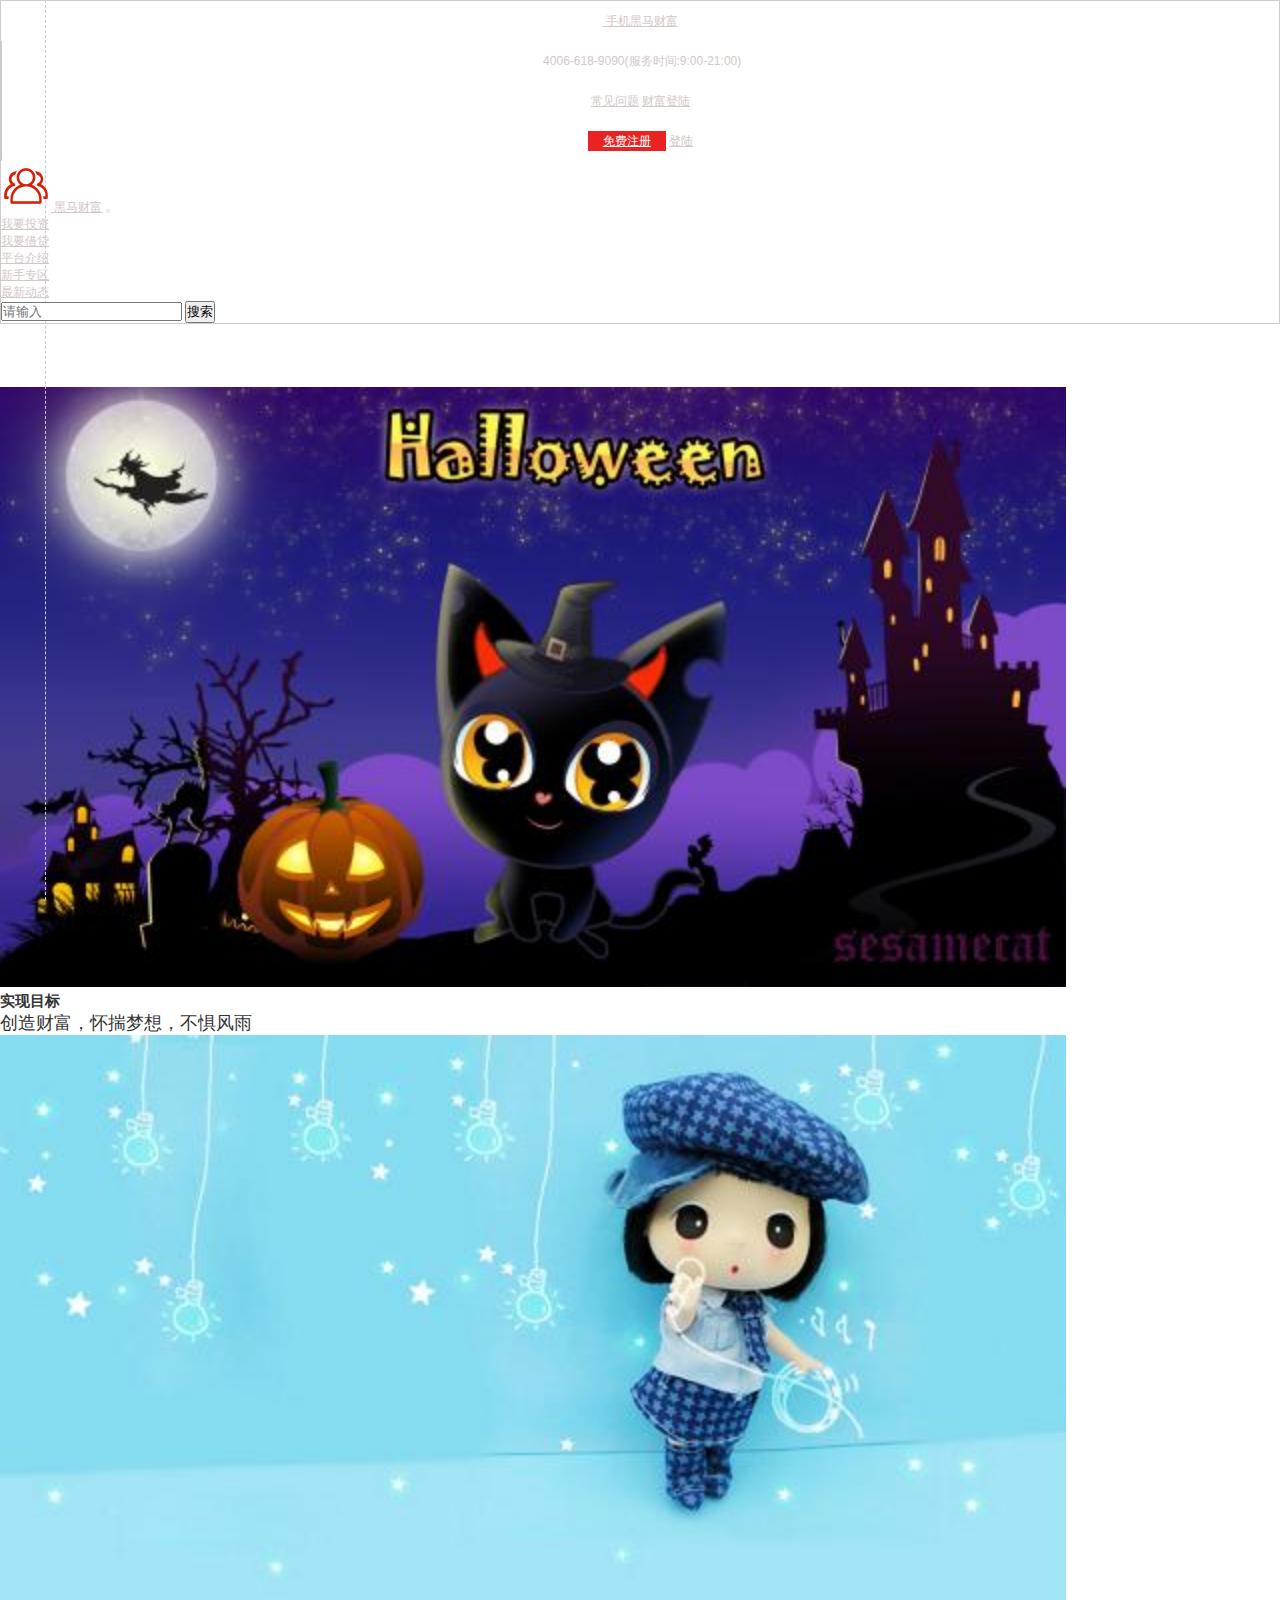
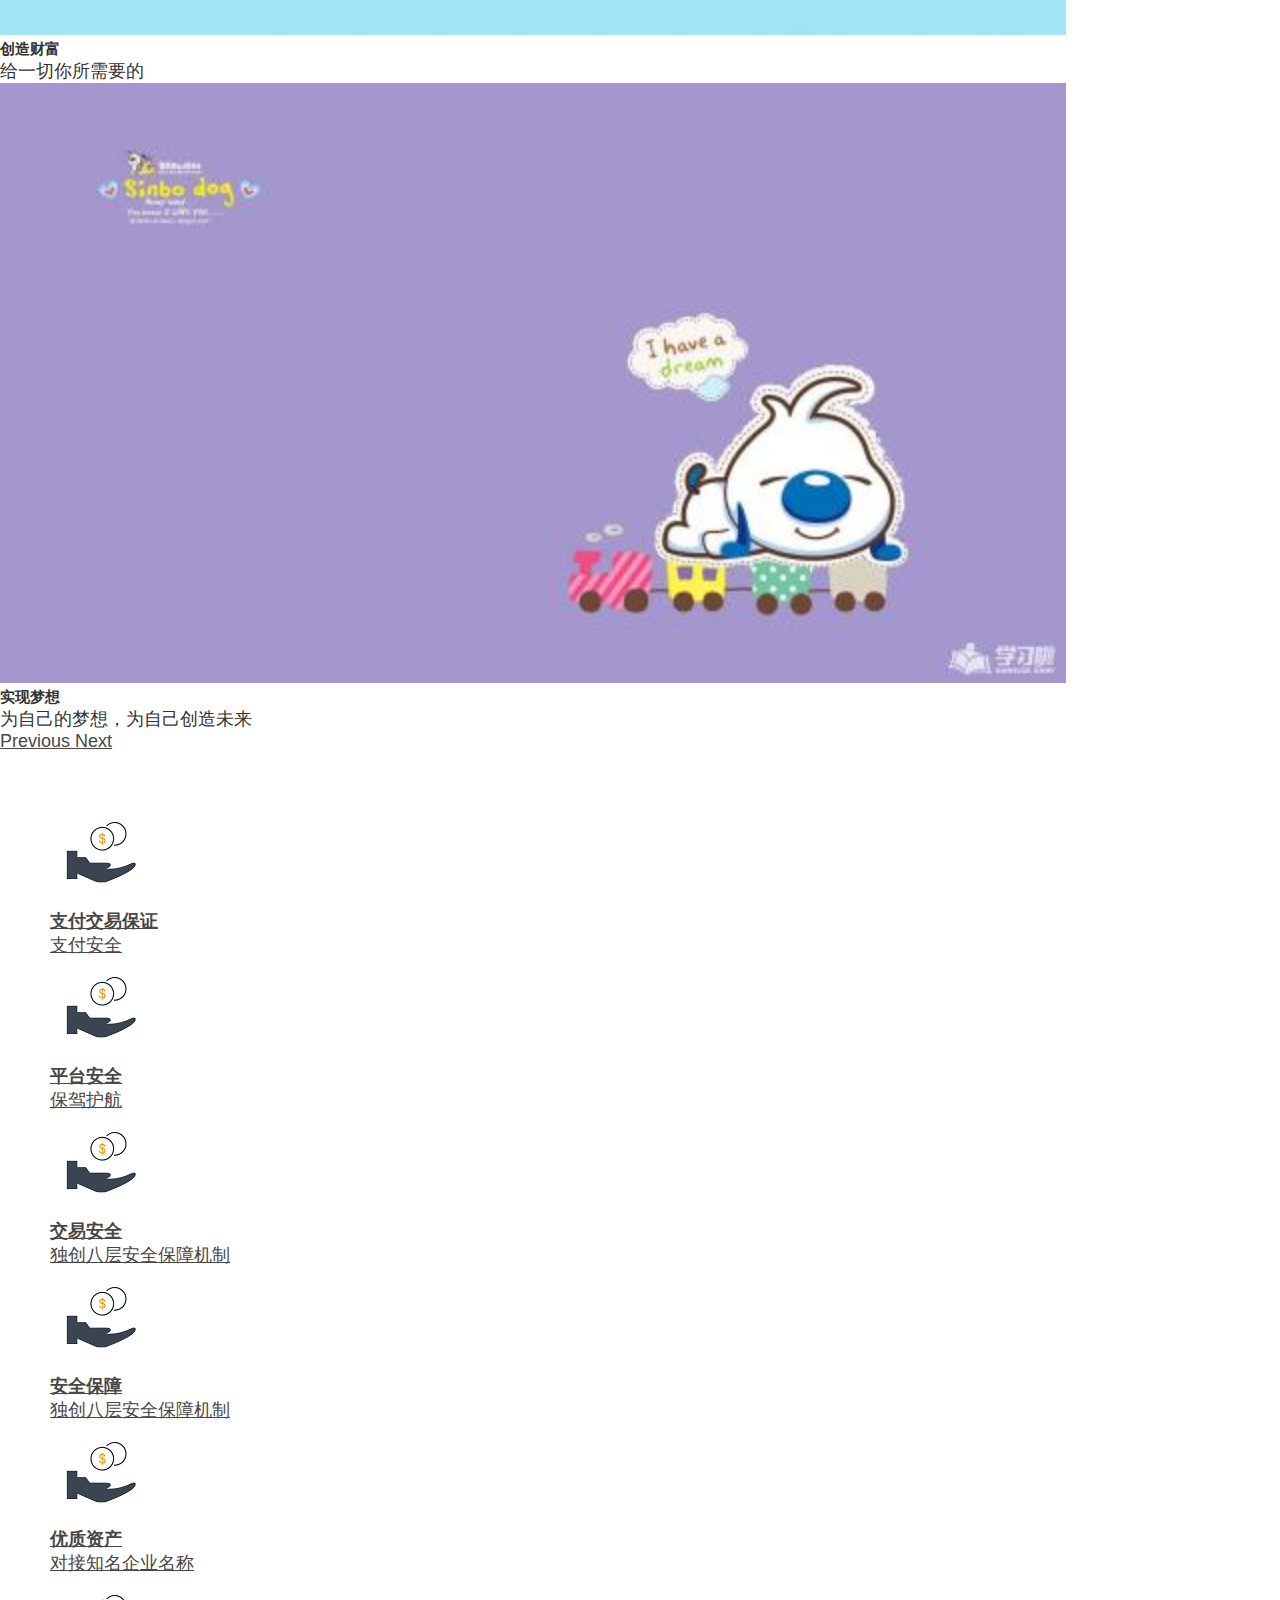
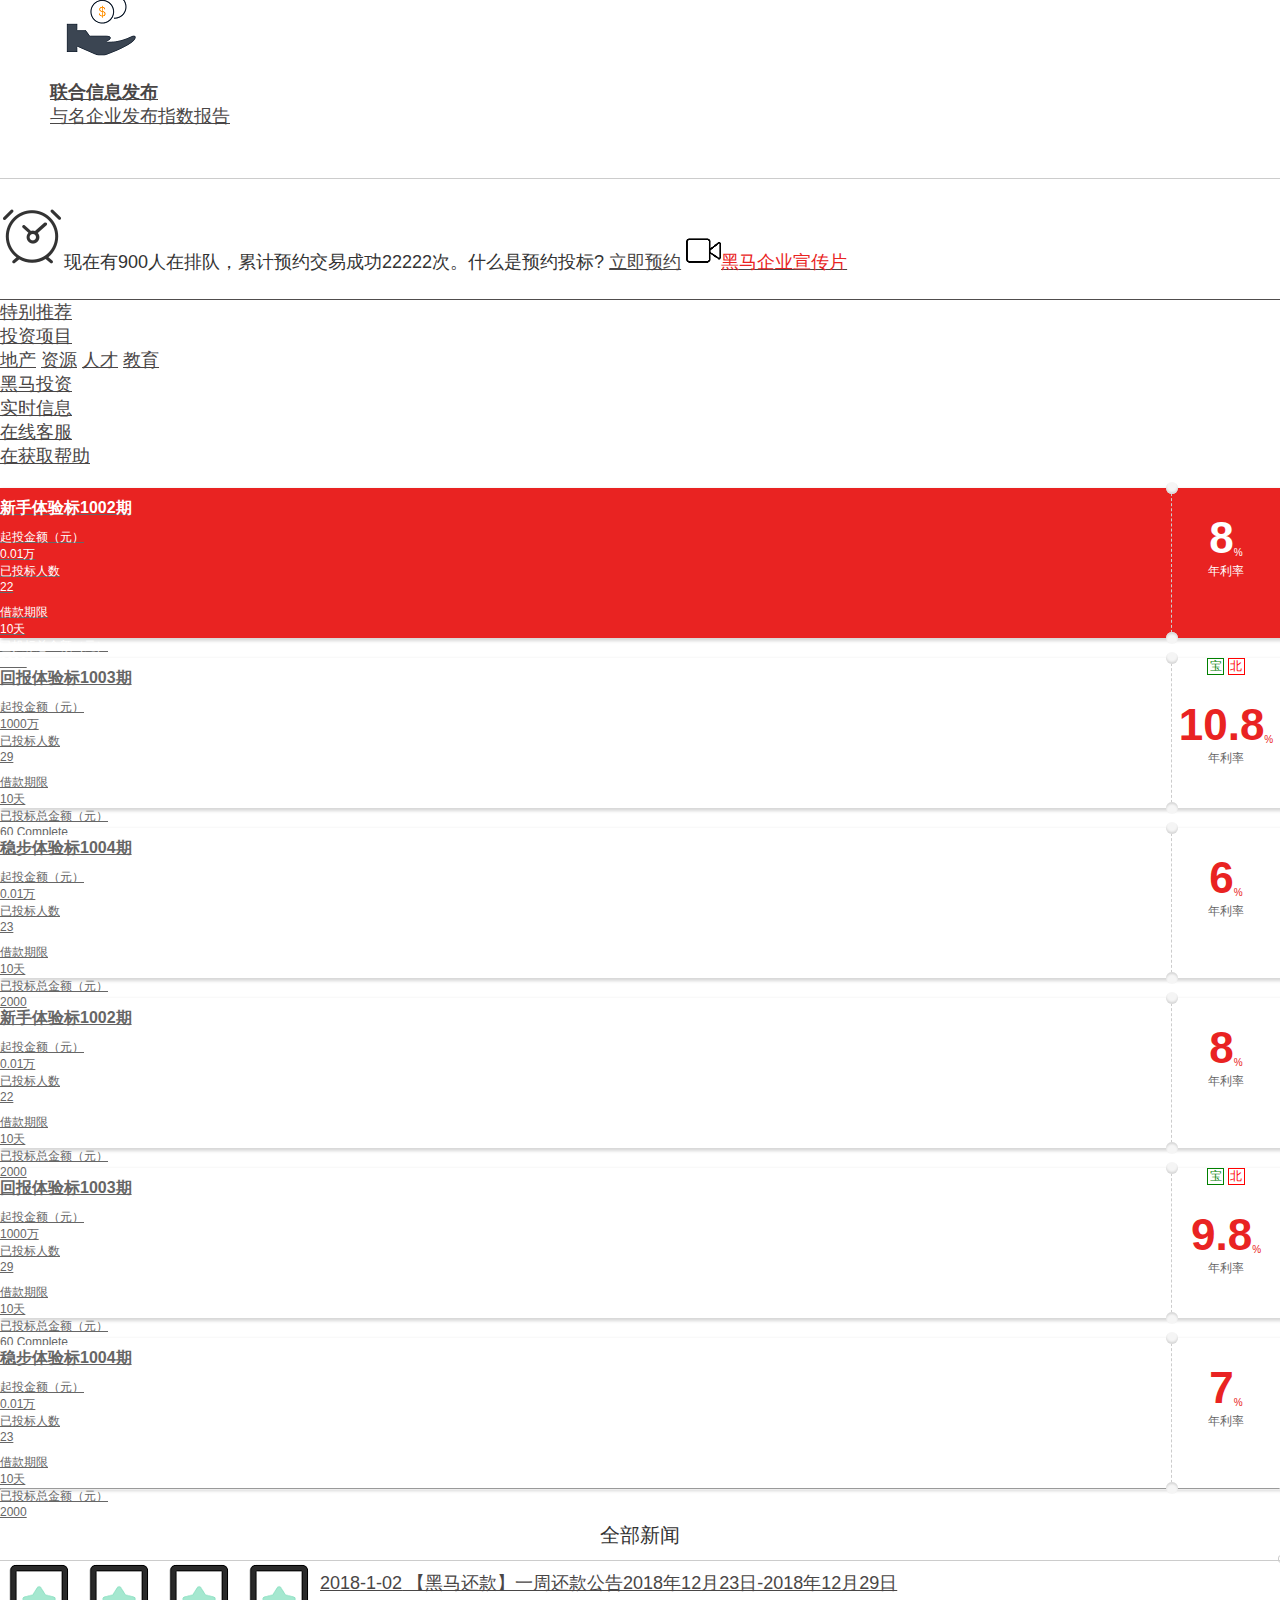
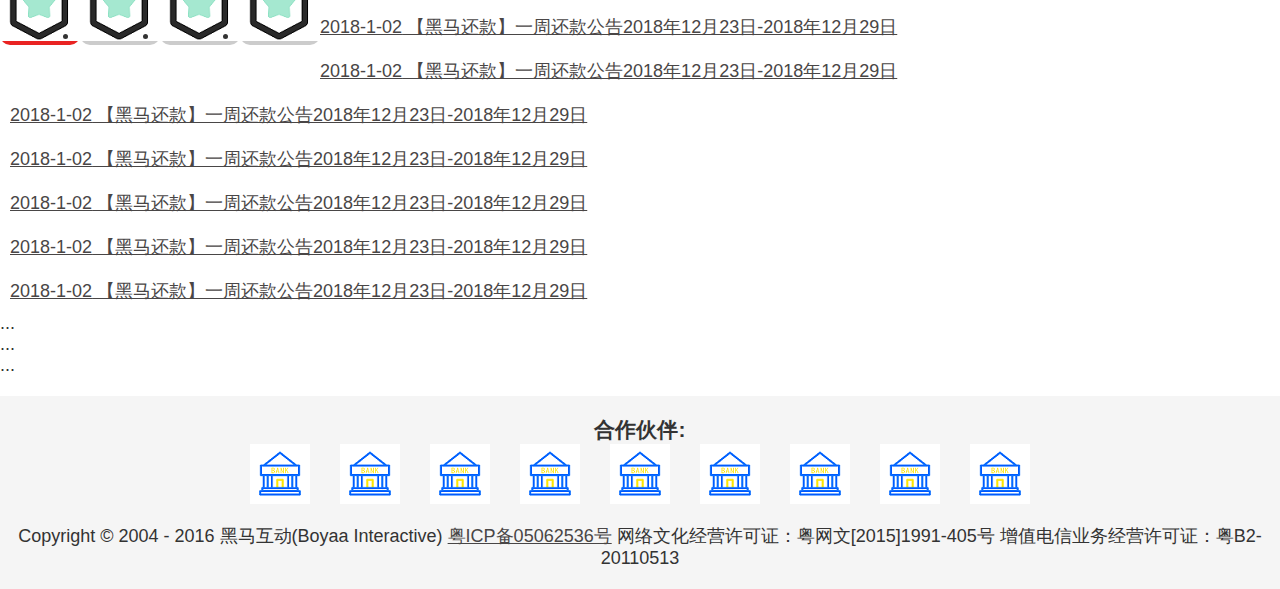
<file: heima/ha.html>
<!DOCTYPE html>
<html lang="zh">

<head>
    <meta charset="UTF-8">
    <meta name="viewport" content="width=device-width, initial-scale=1.0">
    <meta http-equiv="X-UA-Compatible" content="ie=edge">
    <title>Document</title>
    <!-- 新 Bootstrap4 核心 CSS 文件 -->
    <link rel="stylesheet" href="https://cdn.staticfile.org/twitter-bootstrap/4.1.0/css/bootstrap.min.css">
    <link rel="stylesheet" href="comm.css">
</head>
<body>
    <!-- 顶部 -->
    <header class="heima_topBar hidden-sm hidden-xs bg-danger">
        <div class="container">
            <div class="row">
                <div class="col-md-2">
                    <a href="#" class="heima_app">
                        <span class="heima_icon heima_icon_phone"></span>
                        <span>手机黑马财富</span>
                        <span class="glyphicon glyphicon-menu-down"></span>
                        <img src="img/二维码 .png" alt="">
                    </a>
                </div>
                <div class="col-md-5">
                    <span class="heima_icon heima_icon_tel"></span>
                    <span>4006-618-9090(服务时间:9:00-21:00)</span>

                </div>
                <div class="col-md-2">
                    <a href="#">常见问题</a>
                    <a href="#" class="m_110">财富登陆</a>
                </div>
                <div class="col-md-3">
                    <a href="#" type="button" class="btn btn-danger btn-sm btn-register">免费注册</a>
                    <a href="#" type="button" class="btn btn-link btn-sm btnlogin">登陆</a>

                </div>
            </div>
        </div>
        <!-- 2 -->
        <nav class="navbar navbar-expand-md bg-primary navbar-dark">
            <a class="navbar-brand" href="#">
                <img src="img/团队.png"
                    alt="logo" style="width:50px;">
            </a>
            <a class="navbar-brand" href="#">黑马财富</a>
            <button class="navbar-toggler" type="button" data-toggle="collapse" data-target="#collapsibleNavbar">
                <span class="navbar-toggler-icon"></span>
            </button>
            <div class="collapse navbar-collapse" id="collapsibleNavbar">
                <ul class="navbar-nav">
                    <li class="nav-item">
                        <a class="nav-link" href="#">我要投资</a>
                    </li>
                    <li class="nav-item">
                        <a class="nav-link" href="#">我要借贷</a>
                    </li>
                    <li class="nav-item">
                        <a class="nav-link" href="#">平台介绍</a>
                    </li>
                    <li class="nav-item">
                        <a class="nav-link" href="#">新手专区</a>
                    </li>
                    <li class="nav-item">
                        <a class="nav-link" href="#">最新动态</a>
                    </li>

                </ul>
            </div>

            <nav class="navbar navbar-expand-sm bg-dark navbar-dark">
                <form class="form-inline">
                    <input class="form-control" type="text" placeholder="请输入">
                    <button class="btn btn-danger bg-danger" type="button">搜索</button>
                </form>
            </nav>
        </nav>

    </header>
    <div id="carouselExampleIndicators" class="carousel slide" data-ride="carousel">
        <ol class="carousel-indicators">
            <li data-target="#carouselExampleIndicators" data-slide-to="0" class="active"></li>
            <li data-target="#carouselExampleIndicators" data-slide-to="1"></li>
            <li data-target="#carouselExampleIndicators" data-slide-to="2"></li>
        </ol>
        <div class="carousel-inner">
            <div class="carousel-item active">
                <img class="d-block w-100" src="img/3.jpg"
                    alt="First slide" style=" height: 600px">
                <div class="carousel-caption d-none d-md-block">
                    <h5>实现目标</h5>
                    <p>创造财富，怀揣梦想，不惧风雨</p>
                </div>
            </div>
            <div class="carousel-item">
                <img class="d-block w-100" src="img/1.jpg"
                    alt="Second slide " style=" height: 600px">
                <div class="carousel-caption d-none d-md-block">
                    <h5>创造财富</h5>
                    <p>给一切你所需要的</p>
                </div>
            </div>
            <div class="carousel-item">
                <img class="d-block w-100" src="img/2.jpg"
                    alt="Third slide" style=" height: 600px">
                <div class="carousel-caption d-none d-md-block">
                    <h5>实现梦想</h5>
                    <p>为自己的梦想，为自己创造未来</p>
                </div>
            </div>
        </div>
        <a class="carousel-control-prev" href="#carouselExampleIndicators" role="button" data-slide="prev">
            <span class="carousel-control-prev-icon" aria-hidden="true"></span>
            <span class="sr-only">Previous</span>
        </a>
        <a class="carousel-control-next" href="#carouselExampleIndicators" role="button" data-slide="next">
            <span class="carousel-control-next-icon" aria-hidden="true"></span>
            <span class="sr-only">Next</span>
        </a>
    </div>
    <div class="heima_info hidden-xs">
        <div class="container-fluid">
            <div class="container">
                <div class="row">
                    <div class="col-md-4 col-sm-6">
                        <a href="">
                            <div class="media">
                                <div class="media-left">
                                    <span class="heima_icon heima_icon_E903"></span>

                                </div>
                                <div class="media-boby">
                                    <h4 class="media-heading">支付交易保证</h4>
                                    <p>支付安全</p>
                                </div>
                            </div>
                        </a>
                    </div>
                    <div class="col-md-4 col-sm-6">
                        <a href="#">
                            <div class="media">
                                <div class="emdia-left">
                                    <span class="heima_icon heima_icon_E901"> </span>
                                </div>
                                <div class="media-baby">
                                    <h4 class="media-heading">平台安全</h4>
                                    <p>保驾护航</p>
                                </div>
                            </div>
                        </a>

                    </div>
                    <div class="col-md-4 col-sm-6">
                        <a href="">
                            <div class="media">
                                <div class="media-left">
                                    <span class="heima_icon heima_icon_E904"></span>
                                </div>
                                <div class="media-baby">
                                    <h4 class="media-heading">交易安全</h4>
                                    <p>独创八层安全保障机制</p>
                                </div>
                            </div>
                        </a>
                    </div>
                    <div class="col-md-4 col-sm-6">
                        <a href="">
                            <div class="media">
                                <div class="media-left">
                                    <span class="heima_icon heima_icon_E904"></span>
                                </div>
                                <div class="media-baby">
                                    <h4 class="media-heading">安全保障</h4>
                                    <p>独创八层安全保障机制</p>
                                </div>
                            </div>
                        </a>
                    </div>
                    <div class="col-md-4 col-sm-6">
                        <a href="">
                            <div class="media">
                                <div class="media-left">
                                    <span class="heima_icom heima_icon_E902"></span>
                                </div>
                                <div class="media-baby">
                                    <h4 class="media-heading">优质资产</h4>
                                    <p>对接知名企业名称</p>
                                </div>
                            </div>
                        </a>
                    </div>
                    <div class="col-md-4 col-sm-6">
                        <a href="">
                            <div class="media">
                                <div class="media-left">
                                    <span class="heima_icom heima_icon_E907"></span>
                                </div>
                                <div class="media-baby">
                                    <h4 class="media-heading">联合信息发布</h4>
                                    <p>与名企业发布指数报告</p>
                                </div>
                            </div>
                        </a>
                    </div>
                </div>
            </div>
        </div>
    </div>
    <!-- 预约 -->
    <div class="heima_book">
        <div class="container">
            <div class="pull-left">
                <span class="heima_icom heima_icon_E906">现在有900人在排队，累计预约交易成功22222次。什么是预约投标?</span>
                <a class="book_link" href="">立即预约</a>
                <a href="">
                    <span class="heima_icom heima_icon_E905">黑马企业宣传片</span>
                </a>
            </div>
            <div class="pull-right hidden-xs">

            </div>
        </div>
    </div>
    <div class="container-fluid py-3">
        <ul class="nav nav-tabs">
            <div class="col">
                <li class="nav-item">
                    <a class="nav-link active" href="#">特别推荐</a>
                </li>
            </div>
            <div class="col">
                <li class="nav-item dropdown">
                    <a class="nav-link dropdown-toggle" data-toggle="dropdown" href="#" role="button" aria-haspopup="true"
                        aria-expanded="false">投资项目</a>
                    <div class="dropdown-menu">
                        <a class="dropdown-item" href="#">地产</a>
                        <a class="dropdown-item" href="#">资源</a>
                        <a class="dropdown-item" href="#">人才</a>

                        <a class="dropdown-item" href="#">教育</a>
                    </div>
                </li>
            </div>
            <div class="col">
                <li class="nav-item ">
                    <a class="nav-link" href="#">黑马投资</a>
                </li>
            </div>
            <div class="col">
                <li class="nav-item">
                    <a class="nav-link disabled" href="#">实时信息</a>
                </li>
            </div>
            <div class="col">
                <li class="nav-item">
                    <a class="nav-link disabled" href="#">在线客服</a>
                </li>
            </div>
            <div class="col">
                <li class="nav-item">
                    <a class="nav-link disabled" href="#">在获取帮助</a>
                </li>
            </div>
        </ul>

    </div>
    <div class="row">
        <div class="col-sm">
            <a href="#" class="product_box active">
                <div class="product_box_right">
                    <p><b>8</b><sub>%</sub></p>
                    <p>年利率</p>
                </div>
                <div class="product_box_left">
                    <h3 class="text-center">新手体验标1002期</h3>
                    <div class="row">
                        <div class="col-sm">
                            <p>起投金额（元）</p>
                            <p>0.01万</p>

                        </div>
                        <div class="col-sm">
                            <p>已投标人数</p>
                            <p>22</p>
                        </div>
                    </div>

                    <div class="row">
                        <div class="col-sm">
                            <p>借款期限</p>
                            <p>10天</p>

                        </div>
                        <div class="col-sm">
                            <p>已投标总金额（元）</p>
                            <p>2000</p>
                        </div>
                    </div>

                </div>
            </a>

        </div>
        <div class="col-sm">
            <a href="#" class="product_box ">
                <div class="product_box_right">
                    <div class="toolTip_box">
                        <span class="bao" data-toggle="tooltip" data-palcement="top" title="微金宝">宝</span>
                        <span class="bei" data-toggle="tooltip" data-palcement="top" title="北京市">北</span>
                    </div>
                    <p><b>10.8</b><sub>%</sub></p>
                    <p>年利率</p>
                </div>
                <div class="product_box_left">
                    <h3 class="text-center">回报体验标1003期</h3>
                    <div class="row">
                        <div class="col-sm">
                            <p>起投金额（元）</p>
                            <p>1000万</p>

                        </div>
                        <div class="col-sm">
                            <p>已投标人数</p>
                            <p>29</p>
                        </div>
                    </div>

                    <div class="row">
                        <div class="col-sm">
                            <p>借款期限</p>
                            <p>10天</p>

                        </div>
                        <div class="col-sm">
                            <p>已投标总金额（元）</p>
                            <!-- <p>2000</p> -->
                            <div class="progress">
                                <div class="progress-bar"role="progressbar"aria-valuenow="60"aria-valuenow="0"aria-valuemin='0'aria-valuemax="100"style="width:60%;">
                                    <span class="sr-only">60 Complete</span>
                                </div>
                            </div>
                        </div>
                    </div>

                </div>
            </a>
        </div>
        <div class="col-sm">
            <a href="#" class="product_box ">
                <div class="product_box_right">
                    <p><b>6</b><sub>%</sub></p>
                    <p>年利率</p>
                </div>
                <div class="product_box_left">
                    <h3 class="text-center">稳步体验标1004期</h3>
                    <div class="row">
                        <div class="col-sm">
                            <p>起投金额（元）</p>
                            <p>0.01万</p>

                        </div>
                        <div class="col-sm">
                            <p>已投标人数</p>
                            <p>23</p>
                        </div>
                    </div>

                    <div class="row">
                        <div class="col-sm">
                            <p>借款期限</p>
                            <p>10天</p>

                        </div>
                        <div class="col-sm">
                            <p>已投标总金额（元）</p>
                            <p>2000</p>
                        </div>
                    </div>

                </div>
            </a>
        </div>
    
    </div>
    <div class="row">
            <div class="col-sm">
                <a href="#" class="product_box ">
                    <div class="product_box_right">
                        <p><b>8</b><sub>%</sub></p>
                        <p>年利率</p>
                    </div>
                    <div class="product_box_left">
                        <h3 class="text-center">新手体验标1002期</h3>
                        <div class="row">
                            <div class="col-sm">
                                <p>起投金额（元）</p>
                                <p>0.01万</p>
    
                            </div>
                            <div class="col-sm">
                                <p>已投标人数</p>
                                <p>22</p>
                            </div>
                        </div>
    
                        <div class="row">
                            <div class="col-sm">
                                <p>借款期限</p>
                                <p>10天</p>
    
                            </div>
                            <div class="col-sm">
                                <p>已投标总金额（元）</p>
                                <p>2000</p>
                            </div>
                        </div>
    
                    </div>
                </a>
    
            </div>
            <div class="col-sm">
                <a href="#" class="product_box ">
                    <div class="product_box_right">
                        <div class="toolTip_box">
                            <span class="bao" data-toggle="tooltip" data-palcement="top" title="微金宝">宝</span>
                            <span class="bei" data-toggle="tooltip" data-palcement="top" title="北京市">北</span>
                        </div>
                        <p><b>9.8</b><sub>%</sub></p>
                        <p>年利率</p>
                    </div>
                    <div class="product_box_left">
                        <h3 class="text-center">回报体验标1003期</h3>
                        <div class="row">
                            <div class="col-sm">
                                <p>起投金额（元）</p>
                                <p>1000万</p>
    
                            </div>
                            <div class="col-sm">
                                <p>已投标人数</p>
                                <p>29</p>
                            </div>
                        </div>
    
                        <div class="row">
                            <div class="col-sm">
                                <p>借款期限</p>
                                <p>10天</p>
    
                            </div>
                            <div class="col-sm">
                                <p>已投标总金额（元）</p>
                                <!-- <p>2000</p> -->
                                <div class="progress">
                                    <div class="progress-bar"role="progressbar"aria-valuenow="60"aria-valuenow="0"aria-valuemin='0'aria-valuemax="100"style="width:60%;">
                                        <span class="sr-only">60 Complete</span>
                                    </div>
    
                                </div>
    
                            </div>
    
                            
    
                        </div>
    
                    </div>
                </a>
            </div>
            <div class="col-sm">
                <a href="#" class="product_box ">
                    <div class="product_box_right">
                        <p><b>7</b><sub>%</sub></p>
                        <p>年利率</p>
                    </div>
                    <div class="product_box_left">
                        <h3 class="text-center">稳步体验标1004期</h3>
                        <div class="row">
                            <div class="col-sm">
                                <p>起投金额（元）</p>
                                <p>0.01万</p>
    
                            </div>
                            <div class="col-sm">
                                <p>已投标人数</p>
                                <p>23</p>
                            </div>
                        </div>
    
                        <div class="row">
                            <div class="col-sm">
                                <p>借款期限</p>
                                <p>10天</p>
    
                            </div>
                            <div class="col-sm">
                                <p>已投标总金额（元）</p>
                                <p>2000</p>
                            </div>
                        </div>
    
                    </div>
                </a>
            </div>
           
        </div>
        <hr>
        <div class="heima_news py-5">
                <div class="container">
                    <div class="row">
                        <div class="col-md-2 col-md-offset-2">
                            <div class="news_title">全部新闻</div>
                        </div>
                        <div class="col-md-1">
                            <div class="news_line hidden-sm hidden-xs"></div>
                            <!-- Nzv tsbs -->
                            <ul class="nav nav-tabs-news" role="tablist">
                                <li role="presentation" class="active">
                                    <a href="#home" aria-controls="home" role="tab" data-tooggle="tab">
                                        <span class="heima_icon heima_icon_new01"></span> </a>
                                </li>
                                <li role="presentation">
                                    <a href="#profile" aria-controls="profile" role="tab" data-tooggle="tab">
                                        <span class="heima_icon heima_icon_new02"></span> </a>
                                </li>
                                <li role="presentation">
                                    <a href="#messages" aria-controls="messages" role="tab" data-tooggle="tab">
                                        <span class="heima_icon heima_icon_new03"></span> </a>
                                </li>
                                <li role="presentation">
                                    <a href="#settings" aria-controls="settings" role="tab" data-tooggle="tab">
                                        <span class="heima_icon heima_icon_new04"></span> </a>
                                </li>
                            </ul>
        
                        </div>
                        <div class="col-md-7">
                            <!-- Tab panes -->
                            <div class="tab-content">
                                <div role="tabpanel" class="tab-pane active" id="home">
                                    <ul>
                                        <li>
                                            <a href="#"><span class="hidden-xs">2018-1-02</span>
                                                【黑马还款】一周还款公告2018年12月23日-2018年12月29日
                                            </a>
                                        </li>
                                        <li>
                                            <a href="#"><span class="hidden-xs">2018-1-02</span>
                                                【黑马还款】一周还款公告2018年12月23日-2018年12月29日
                                            </a>
                                        </li>
                                        <li>
                                            <a href="#"><span class="hidden-xs">2018-1-02</span>
                                                【黑马还款】一周还款公告2018年12月23日-2018年12月29日
                                            </a>
                                        </li>
                                        <li>
                                            <a href="#"><span class="hidden-xs">2018-1-02</span>
                                                【黑马还款】一周还款公告2018年12月23日-2018年12月29日
                                            </a>
                                        </li>
                                        <li>
                                            <a href="#"><span class="hidden-xs">2018-1-02</span>
                                                【黑马还款】一周还款公告2018年12月23日-2018年12月29日
                                            </a>
                                        </li>
                                        <li>
                                            <a href="#"><span class="hidden-xs">2018-1-02</span>
                                                【黑马还款】一周还款公告2018年12月23日-2018年12月29日
                                            </a>
                                        </li>
                                        <li>
                                            <a href="#"><span class="hidden-xs">2018-1-02</span>
                                                【黑马还款】一周还款公告2018年12月23日-2018年12月29日
                                            </a>
                                        </li>
                                        <li>
                                            <a href="#"><span class="hidden-xs">2018-1-02</span>
                                                【黑马还款】一周还款公告2018年12月23日-2018年12月29日
                                            </a>
                                        </li>
        
                                    </ul>
                                </div>
                                <div role="tabpabel" class="tab-pane" id="profile">...</div>
                                <div role="tabpabel" class="tab-pane" id="messages">...</div>
                                <div role="tabpabel" class="tab-pane" id="settings">...</div>
                            </div>
                        </div>
                    </div>
                </div>
            </div>
            <!-- footer 模块 -->
            <footer class="heima_partner py-3">
                <div class="container">
                    <h3>合作伙伴:</h3>
                    <ul>
                        <li><a href="#" class="heima_icon heima_icon_partner01"></a></li>
                        <li><a href="#" class="heima_icon heima_icon_partner02"></a></li>
                        <li><a href="#" class="heima_icon heima_icon_partner03"></a></li>
                        <li><a href="#" class="heima_icon heima_icon_partner04"></a></li>
                        <li><a href="#" class="heima_icon heima_icon_partner05"></a></li>
                        <li><a href="#" class="heima_icon heima_icon_partner06"></a></li>
                        <li><a href="#" class="heima_icon heima_icon_partner07"></a></li>
                        <li><a href="#" class="heima_icon heima_icon_partner08"></a></li>
                        <li><a href="#" class="heima_icon heima_icon_partner09"></a></li>
                    </ul>
                    <p class="copycright">Copyright © 2004 - 2016 黑马互动(Boyaa Interactive) <a href="#">粤ICP备05062536号</a> 网络文化经营许可证：粤网文[2015]1991-405号 增值电信业务经营许可证：粤B2-20110513</p>
                </div>
            </footer>
    <script src="https://cdn.staticfile.org/jquery/3.2.1/jquery.min.js"></script>
    <script src="https://cdn.staticfile.org/popper.js/1.12.5/umd/popper.min.js"></script>
    <script src="https://cdn.staticfile.org/twitter-bootstrap/4.1.0/js/bootstrap.min.js"></script>
    
</body>

</html>
</file>
<file: heima/comm.css>
*{
    margin: 0;
    padding: 0;

}
body{
    
    font-size: 18px;
    color: #333;
    font-family: "Microsoft YaHei",sans-serif;
}
a{
    color: rgb(73, 70, 70);

}
a:hover{
    color: #333;
    text-decoration: none;
}
.heima_icon{
    font-family: itheima;
}
.heima_icon_phone::before{
    content: url()
}
.heima_icon_tel::before{
    content: url()
}
.heima_topBar{
    border:1px solid #ccc;
    font-size: 12px;
    color: rgb(211, 200, 200);
    position: relative;
    z-index: 1001;
}
.heima_topBar a{
    color: rgb(212, 199, 199);
}
.heima_topBar a:hover{
    color: rgb(202, 187, 187);
}

.heima_topBar>.container>.row>div{
    height: 40px;
    line-height: 40px;
    text-align: center;
}
.heima_topBar > .container > .row > div + div{
    border-left: 1px solid #ccc;
}
.heima_app{
    position: relative;
    display: block;
}
.heima_app img{
    display: none;
    z-index: 10000;
}
.heima_app:hover img{
    display: block;
    position: absolute;
    top:40px;
    left: 50%;
    border: 1px solid #ccc;
    border-top: none;
    margin-left: -60px;
}
.heima_topBar .btn-register{
    background:#e92322;
    color: #fff;
    padding: 3px 15px;
    

}
.heima_topBar .btn-register:hover{
    color: #fff;
    border-color: #e92322;
}
.heima_topBar .btn-login:hover{
    text-decoration: none;
   
}
.heima_info{
    padding: 50px;
    border-bottom: 1px solid #ccc;
}
.heima_info> .container{
    width: 910px;
}
.heima_info .heima_icon{
    font-size: 30px;
}
.heima_icon .col-md-4{
    padding: 10px;
}
.heima_info a:hover{
    color: #E92322;
}
/* 字体图标 */
.heima_icon_E903::before{
    content: url(img/交易.png)
}
.heima_icon_E907::before{
    content: url(img/交易.png)
}
.heima_icon_E901::before{
    content: url(img/交易.png)
}
.heima_icon_E900::before{
    content: url(img/交易.png)
}
.heima_icon_E904::before{
    content: url(img/交易.png)
}
.heima_icon_E902::before{
    content: url(img/交易.png)
}
/* 预约 */
.heima_book{
    padding: 25px 0;
    border-bottom: 1px solid rgb(80, 77, 77);
    
}
.heima_book > .container{
    width: 910px;
    
}
@media screen and (max-width: 768px){
    .heima_book > .container{
        width: 100%;
    }
    .heima_book .heima_icon{
        font-size: 24px;
    }
    .heima_book a:hover{
        color: #E92322;
       
    }
    .heima_book .book_link{
        color: #E92322;
        border-bottom: 1px dashed #E92322;
    }
    /* 字体图标 */
   
}
.heima_icon_E906::before{
    content: url(img/naozhong.png)
}
.heima_icon_E905::before{
    content: url(img/摄像.png)
}
.heima_icon_E905{
    color: #E92322
}
.heima_product{
    background: #f5f5f5;
    border-bottom: 1px solid #ccc;
    padding: 30px 0;
}
.nav-tabs-product{
    border-bottom: 1px solid #ccc;
}
.nav-tabs-product>li{
    float: left;
    padding-left: 20px;
}
.nav-tabs-product>li>a{
    margin-right: 2px;
    line-height: 1.42857143;
    border-radius: 4px 4px 0 0;
}
.nav-tabs-product>li:hover{
    background: #f5f5f5;
}
.nav-tabs-product>li.active>a,
.nav-tabs-product>li.active>a:hover
.nav-tabs-product>li.active>a:focus{
    color: #555;
    cursor: default;
    border: none;
    background: #f5f5f5;
    border-bottom: 3px solid #E92322;
}
.nav-tabs-product.nav-justified{
    width: 100%;
    border-bottom: 0;
}
.nav-tabs-product.nav-justified>li{
    float: none;
}
.nav-tabs-product.nav-justified>li>a{
    margin-bottom: 5px;
    text-align: center;
}
.nav-tabs-product.nav-justified>.dropdown .dropdown-menu
{
    top: auto;
    left: auto;
}
@media(max-width:767px){
.nav-tabs-product.nav-justified>li{
    display: table-cell;
    width: 1%;
}
.nav-tabs-product.nav-justified>li>a{
    margin-bottom: 0;
}
}
.nav-tabs-product.nav-justified>li>a{
    margin-right: 0;
    border-radius: 4px;
}
.nav-tabs-product.nav-justified>.active>a,
.nav-tabs-product.nav-justified>.active>a:hover,
.nav-tabs-product.nav-justified>.active>a:focus{
    border: 1px solid #ddd;
}
@media(max-width:767px){
    .nav-tabs-product.nav-justified>li>a{
        border-bottom: 1px solid #ddd;
        border-radius: 4px 4px 0 0;
    }
    .nav-tabs-product.nav-justified>.active>a,
    .nav-tabs-product.nav-justified>.active>a:hover,
    .nav-tabs-product.nav-justified>.active>a:focus{
        border-bottom-color: #fff;
    }
}
.nav-tabs-product-parent{
    width: 100%;
    overflow:hidden;
}
.product_box{
    height: 150px;
    width: 100%;
    display: block;
    background: #fff;
    box-shadow: 2px 2px 3px 1px #d8d8d8;
    margin-top: 20px;
    font-size: 12px;
    color: #666;
}
.product_box p{
    margin-bottom: 0;
}
.product_box.active{
    background: #E92322;
    position: relative;
}
.product_box.active::before{
    content:"\e915";
    font-family: heima;
    position: absolute;
    top: -7px;
    left: 0;
    color: #fff;
    font-size: 33px;
}
.product_box .product_box_left{
    overflow: hidden;
}
.product_box .product_box_left h3{
    font-size: 16px;
    margin: 10px 0;
}
.product_box.active .product_box_left{
    color: #fff;
}
.product_box .product_box_left>div{
    margin-top: 10px;
}
.product_box .product_box_left>div>p{
    width: 100%;
    height: 20px;
    overflow: hidden;
}
.product_box .product_box_left .progress{
    height: 10px;
}
.product_box .product_box_right{
    float: right;
    width: 108px;
    height: 100%;
    text-align: center;
    position: relative;
    border-left: 1px dashed #ccc;
}
.product_box .product_box_right::before,
.product_box .product_box_right::after{
    content: "";
    position: absolute;
    left: -6px;
    width: 12px;
    height: 12px;
    border-radius: 6px;
    background: #f5f5f5;
}
.product_box .product_box_right::before{
    top: -6px;
    box-shadow: 0 -2px 2px #d8d8d8 inset; 
}
.product_box .product_box_right::after{
    bottom: -6px;
    box-shadow: 0 2px 2px #d8d8d8 inset;
}
.product_box_right p:first-of-type{
    margin-bottom: 0;
    margin-top: 25px;
    color: #E92322;
}
.product_box.active .product_box_right p{
    color: #fff;
}
.product_box_right p:first-of-type b{
    font-size: 44px;
}
.product_box_right p:first-of-type sub{
    bottom: 0;
}
.toolTip_box{
    position: absolut;
    top: 15px;
    left: 0;
    text-align: center;
    width: 100%;
}
.toolTip_box>span{
    height: 15px;
    width: 15px;
    text-align: center;
    line-height: 15px;
    display: inline-block;
}
.toolTip_box .bao{
    color: green;
    border: 1px solid green;
}
.toolTip_box .bei{
    color:red;
    border: 1px solid red;
}


/* 新闻 */
.heima_news{
    padding: 20px 0;
}
.heima_news .news_title{
    width: 100%;
    border-bottom: 1px solid #ccc;
    font-size: 20px;
    height: 50px;
    line-height: 50px;
    text-align: center;
    position: relative;
}
.heima_news .news_title::after{
    content: "";
    position: absolute;
    bottom: -3px;
    right: -6px;
    width: 6px;
    height: 6px;
    border: 1px solid #ccc;
    border-radius: 3px;
}
.heima_news .news_line{
    position: absolute;
    top: 0;
    left: 45px;
    height: 100%;
    border-left: 1px dashed #ccc;
    width: 1px;
}

/* 新闻tab */
.nav-tabs-news{
    border: none;
}
.nav-tabs-news>li{
    float: left;
    margin-bottom: -1px;
}
.nav-tabs-news>li>a{
    margin-right: 0;
    border: none;
    height: 60px;
    line-height: 60px;
    width: 60px;
    border-radius: 30px;
    background: #ccc;
    margin-bottom: 60px;
    padding: 0;
    text-align: center;
}
/* 针对小屏幕设备 */
@media screen and (max-width:992px) and (main-width:768px){
    .nav-tabs-news>li>{
        width: 25%;
    }
    .nav-tabs-news>li>a{
        margin: 30px 0;
    }
}
@media (max-width:414px) {
    .heima_news .tab-pane>ul
    {
        margin-left: -35px;
        font-size: 5px;
    }
    .heima_news .tab-pane>ul>li{
        padding: 0px;
    }
}
.nav-tabs-news>li:last-child>a{
    margin-bottom: 0;
}
.nav-tabs-news>li>a> .heima_icon{
    font-size: 30px;
    color: #fff;
}
.nav-tabs-news>li>a:hover{
    border: none;
    background: #e92322;
}
.nav-tabs-news>li.active>a,
.nav-tabs-news>li.active>a:hover,
.nav-tabs-news>li.active>a:focus{
    color: #555;
    cursor: default;
    background-color: #e92322;
    border: none;
    border-bottom-color: transparent;
}
.nav-tabs-news.nav-justfied>li{
    float: none;
}
.nav-tabs-news.nav-justfied>li>a{
    margin-bottom: 5px;
    text-align: center;
}
.nav-tabs-news.nav-justfied>.dropdown.dropdown-menu{
    top: auto;
    left: auto;
}
@media (min-width: 768px){
    .nav-tabs-news.nav-justfied>li{
        display: table-cell;
        width: 1%;
    }
    .nav-tabs-news.nav-justfied>li>a{
        margin-bottom: 0;
    }
}
.nav-tabs-news.nav-justfied>li>a{
    margin-right: 0;
    border-radius: 4px;
}
.nav-tabs-news.nav-justfied>.active>a,
.nav-tabs-news.nav-justfied>.active>a:hover,
.nav-tabs-news.nav-justfied>.active>a:focus{
    border: 1px solid #ddd;
}
@media (min-width: 768px){
    .nav-tabs-news.nav-justfied>li>a{
        border-bottom: 1px solid #ddd;
        border-radius: 4px 4px 0 0;
    }
    .nav-tabs-news.nav-justfied>.active>a,
    .nav-tabs-news.nav-justfied>.active>a:hover,
    .nav-tabs-news.nav-justfied>.active>a:focus{
        border-bottom-color: #fff;
    }
}
.heima_news .tab-pane>ul{
    list-style: none;
}
.heima_news .tab-pane>ul>li{
    padding: 10px;
}
/* 字体图标 */
.heima_icon_new01::before{
    content: url(img/提醒.png);
}
.heima_icon_new02::before{
    content: url(img/提醒.png);
}
.heima_icon_new03::before{
    content: url(img/提醒.png);
}
.heima_icon_new04::before{
    content: url(img/提醒.png);
}
/* 合作伙伴 */
.heima_partner{
    background: #f5f5f5;
    padding: 20px 0;
    text-align: center;
}
.heima_partner ul{
    list-style: none;
    display: inline-block;
    padding-left: 0;
}
.heima_partner ul li{
    float: left;
    font-size: 60px;
    margin-left: 30px;
}
.heima_partner ul li:first-child{
    margin-left: 0;
}
/* 字体图标 */
.heima_icon_partner01::before{
    content: url(img/银行.png);
}
.heima_icon_partner02::before{
    content: url(img/银行.png);
}
.heima_icon_partner03::before{
    content: url(img/银行.png);
}
.heima_icon_partner04::before{
    content: url(img/银行.png);
}
.heima_icon_partner05::before{
    content: url(img/银行.png);
}
.heima_icon_partner06::before{
    content: url(img/银行.png);
}
.heima_icon_partner07::before{
    content:url(img/银行.png);
}
.heima_icon_partner08::before{
    content: url(img/银行.png);
}
.heima_icon_partner09::before{
    content: url(img/银行.png);
}
</file>
